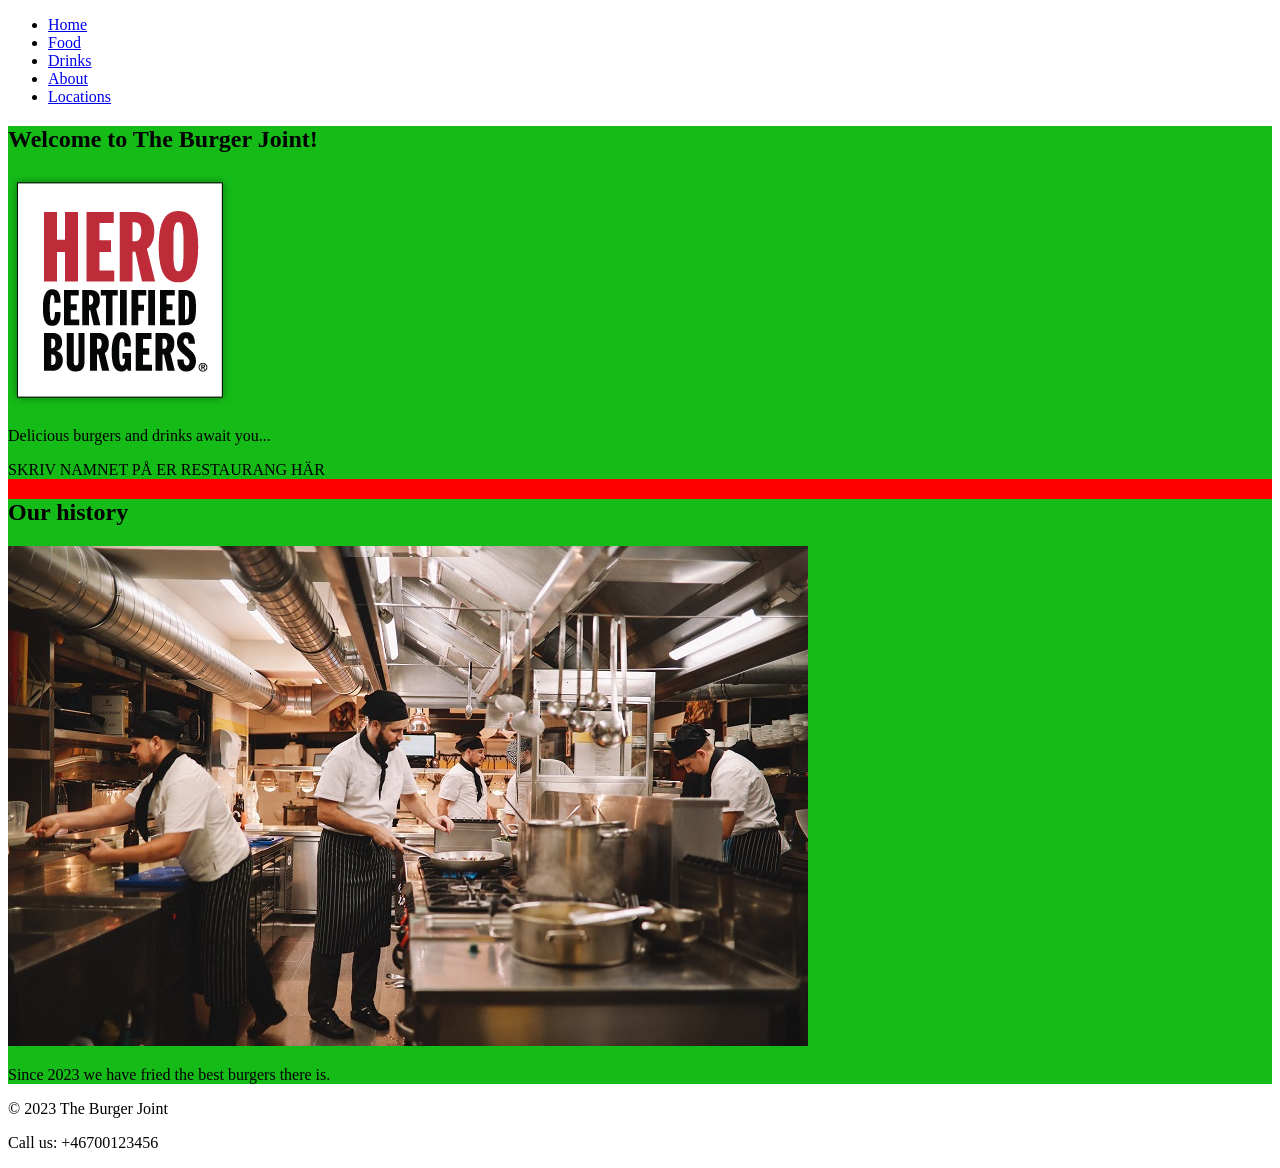
<file: index.html>
<!DOCTYPE html>
<html lang="en">

<head>
  <meta charset="UTF-8" />
  <title>The Burger Joint - Start</title>
  <link rel="stylesheet" href="styles.css" />
</head>

<body>
  <header>
    <nav>
      <ul>
        <li><a href="index.html">Home</a></li>
        <li><a href="food.html">Food</a></li>
        <li><a href="drinks.html">Drinks</a></li>
        <li><a href="about.html">About</a></li>
        <li><a href="locations.html">Locations</a></li>
      </ul>
    </nav>
  </header>

  <main>
    <section>
      <h2>Welcome to The Burger Joint!</h2>
      <img src="hero-burger.png" alt="Delicious burger with fries" >
      <p>Delicious burgers and drinks await you...</p>
      <p>SKRIV NAMNET PÅ ER RESTAURANG HÄR</p>
    </section>

    <section>
      <h2>Our history</h2>
      <img src="restaurant-kitchen.jpg" alt="Restaurant kitchen" >
      <p>Since 2023 we have fried the best burgers there is.</p>
    </section>
  </main>

  <footer>
    <p>&copy; 2023 The Burger Joint</p>
    <p>Call us: +46700123456</p>
  </footer>
</body>

</html>
</file>
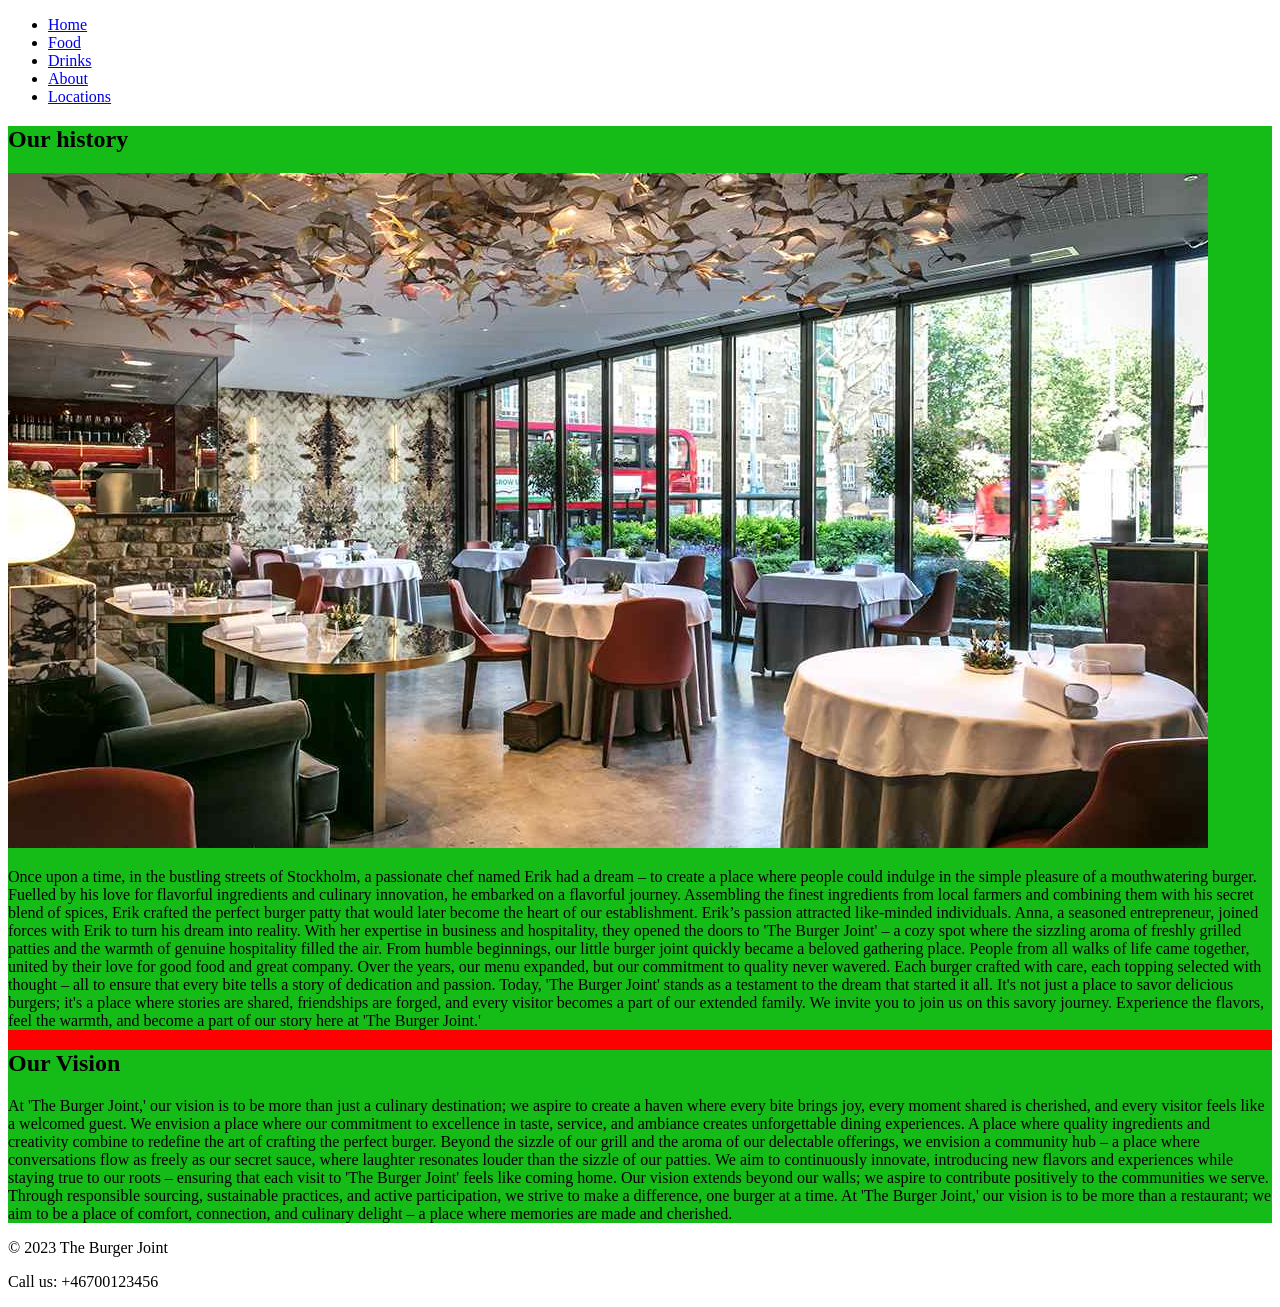
<file: about.html>
<!DOCTYPE html>
<html lang="en">
  <head>
    <meta charset="UTF-8" />
    <title>The Burger Joint - About</title>
    <link rel="stylesheet" href="styles.css" />
  </head>

  <body>
    <header>
      <nav>
        <ul>
          <li><a href="index.html">Home</a></li>
          <li><a href="food.html">Food</a></li>
          <li><a href="drinks.html">Drinks</a></li>
          <li><a href="about.html">About</a></li>
          <li><a href="locations.html">Locations</a></li>
        </ul>
      </nav>
    </header>

    <main>
      <section>
        <h2>Our history</h2>
        <img src="restaurant-story.jpg" alt="The story of our restaurant" >
        <p>
          Once upon a time, in the bustling streets of Stockholm, a passionate
          chef named Erik had a dream – to create a place where people could
          indulge in the simple pleasure of a mouthwatering burger. Fuelled by
          his love for flavorful ingredients and culinary innovation, he
          embarked on a flavorful journey. Assembling the finest ingredients
          from local farmers and combining them with his secret blend of spices,
          Erik crafted the perfect burger patty that would later become the
          heart of our establishment. Erik’s passion attracted like-minded
          individuals. Anna, a seasoned entrepreneur, joined forces with Erik to
          turn his dream into reality. With her expertise in business and
          hospitality, they opened the doors to 'The Burger Joint' – a cozy spot
          where the sizzling aroma of freshly grilled patties and the warmth of
          genuine hospitality filled the air. From humble beginnings, our little
          burger joint quickly became a beloved gathering place. People from all
          walks of life came together, united by their love for good food and
          great company. Over the years, our menu expanded, but our commitment
          to quality never wavered. Each burger crafted with care, each topping
          selected with thought – all to ensure that every bite tells a story of
          dedication and passion. Today, 'The Burger Joint' stands as a
          testament to the dream that started it all. It's not just a place to
          savor delicious burgers; it's a place where stories are shared,
          friendships are forged, and every visitor becomes a part of our
          extended family. We invite you to join us on this savory journey.
          Experience the flavors, feel the warmth, and become a part of our
          story here at 'The Burger Joint.'
        </p>
      </section>

      <section>
        <h2>Our Vision</h2>
        <p>
          At 'The Burger Joint,' our vision is to be more than just a culinary
          destination; we aspire to create a haven where every bite brings joy,
          every moment shared is cherished, and every visitor feels like a
          welcomed guest. We envision a place where our commitment to excellence
          in taste, service, and ambiance creates unforgettable dining
          experiences. A place where quality ingredients and creativity combine
          to redefine the art of crafting the perfect burger. Beyond the sizzle
          of our grill and the aroma of our delectable offerings, we envision a
          community hub – a place where conversations flow as freely as our
          secret sauce, where laughter resonates louder than the sizzle of our
          patties. We aim to continuously innovate, introducing new flavors and
          experiences while staying true to our roots – ensuring that each visit
          to 'The Burger Joint' feels like coming home. Our vision extends
          beyond our walls; we aspire to contribute positively to the
          communities we serve. Through responsible sourcing, sustainable
          practices, and active participation, we strive to make a difference,
          one burger at a time. At 'The Burger Joint,' our vision is to be more
          than a restaurant; we aim to be a place of comfort, connection, and
          culinary delight – a place where memories are made and cherished.
        </p>
      </section>
    </main>

    <footer>
      <p>&copy; 2023 The Burger Joint</p>
      <p>Call us: +46700123456</p>
    </footer>
  </body>
</html>
</file>
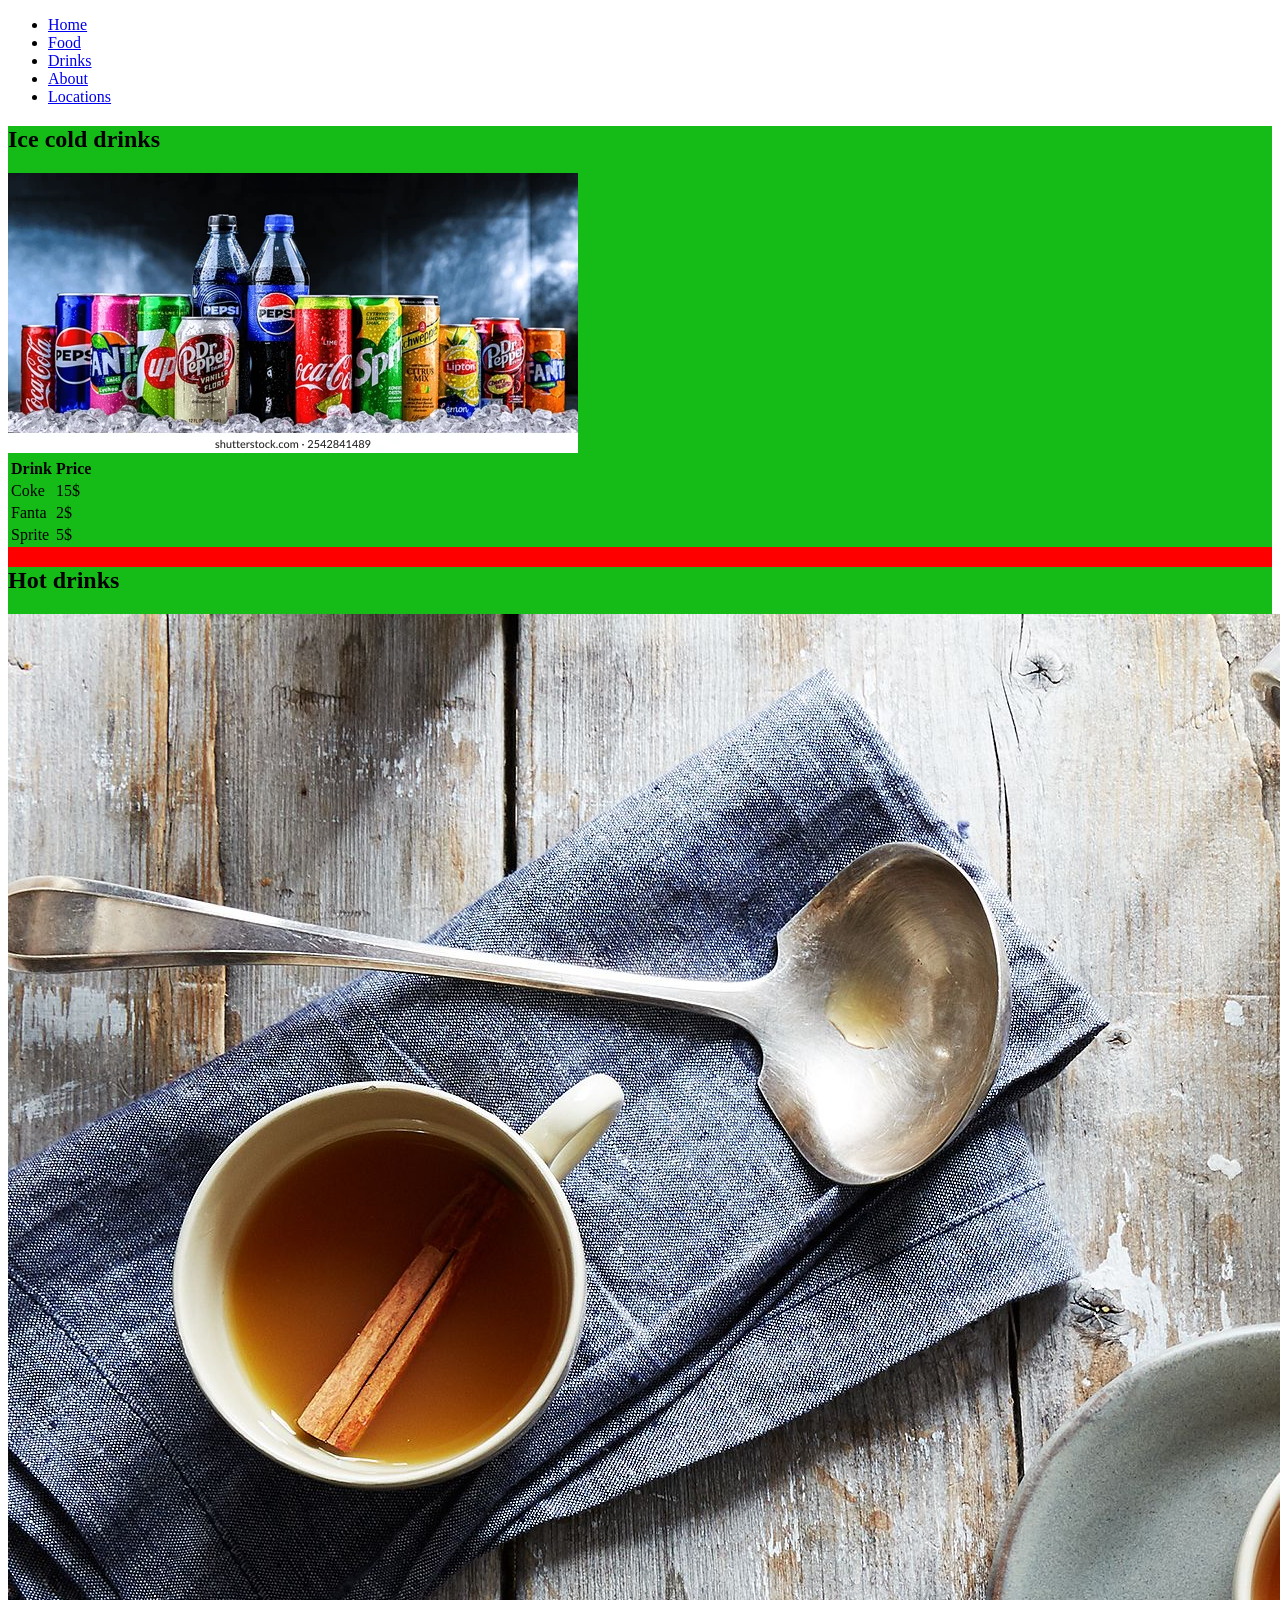
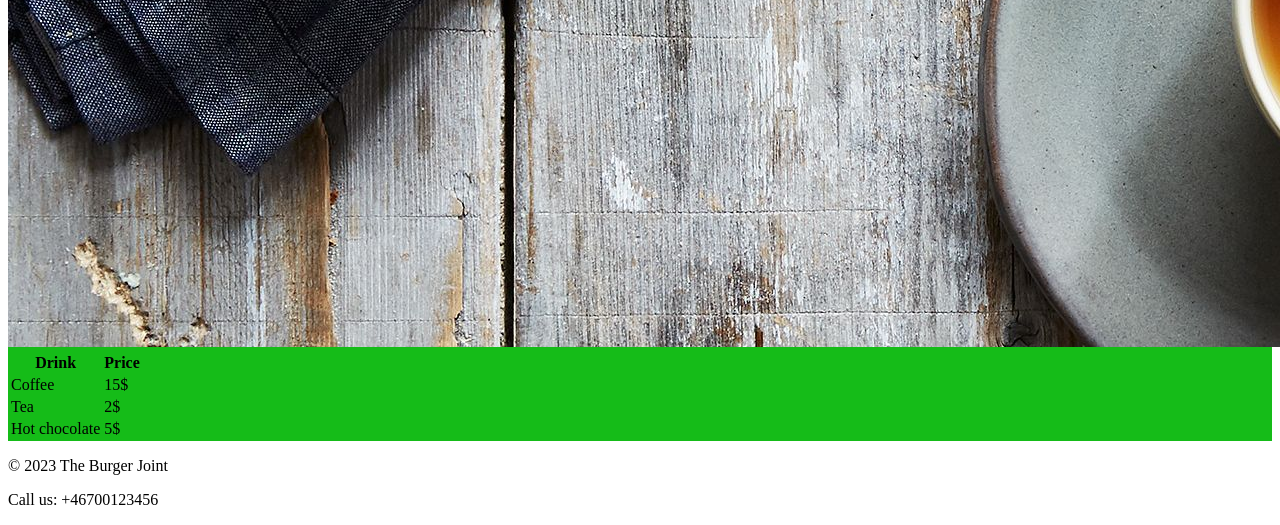
<file: drinks.html>
<!DOCTYPE html>
<html lang="en">
  <head>
    <meta charset="UTF-8" />
    <title>The Burger Joint - Drinks</title>
    <link rel="stylesheet" href="styles.css" />
  </head>

  <body>
    <header>
      <nav>
        <ul>
          <li><a href="index.html">Home</a></li>
          <li><a href="food.html">Food</a></li>
          <li><a href="drinks.html">Drinks</a></li>
          <li><a href="about.html">About</a></li>
          <li><a href="locations.html">Locations</a></li>
        </ul>
      </nav>
    </header>

    <main>
      <section>
        <h1>Ice cold drinks</h1>
        <img src="cold-drinks.webp" alt="Ice cold drinks">
        <table>
          <thead>
            <tr>
              <th>Drink</th>
              <th>Price</th>
            </tr>
          </thead>
          <tbody>
            <tr>
              <td>Coke</td>
              <td>15$</td>
            </tr>
            <tr>
              <td>Fanta</td>
              <td>2$</td>
            </tr>
            <tr>
              <td>Sprite</td>
              <td>5$</td>
            </tr>
          </tbody>
        </table>
      </section>
      <section>
        <h1>Hot drinks</h1>
        <img src="hot-drinks.jpg" alt="Hot drinks">
        <table>
          <thead>
            <tr>
              <th>Drink</th>
              <th>Price</th>
            </tr>
          </thead>
          <tbody>
            <tr>
              <td>Coffee</td>
              <td>15$</td>
            </tr>
            <tr>
              <td>Tea</td>
              <td>2$</td>
            </tr>
            <tr>
              <td>Hot chocolate</td>
              <td>5$</td>
            </tr>
          </tbody>
        </table>
      </section>
    </main>

    <footer>
      <p>&copy; 2023 The Burger Joint</p>
      <p>Call us: +46700123456</p>
    </footer>
  </body>
</html>
</file>
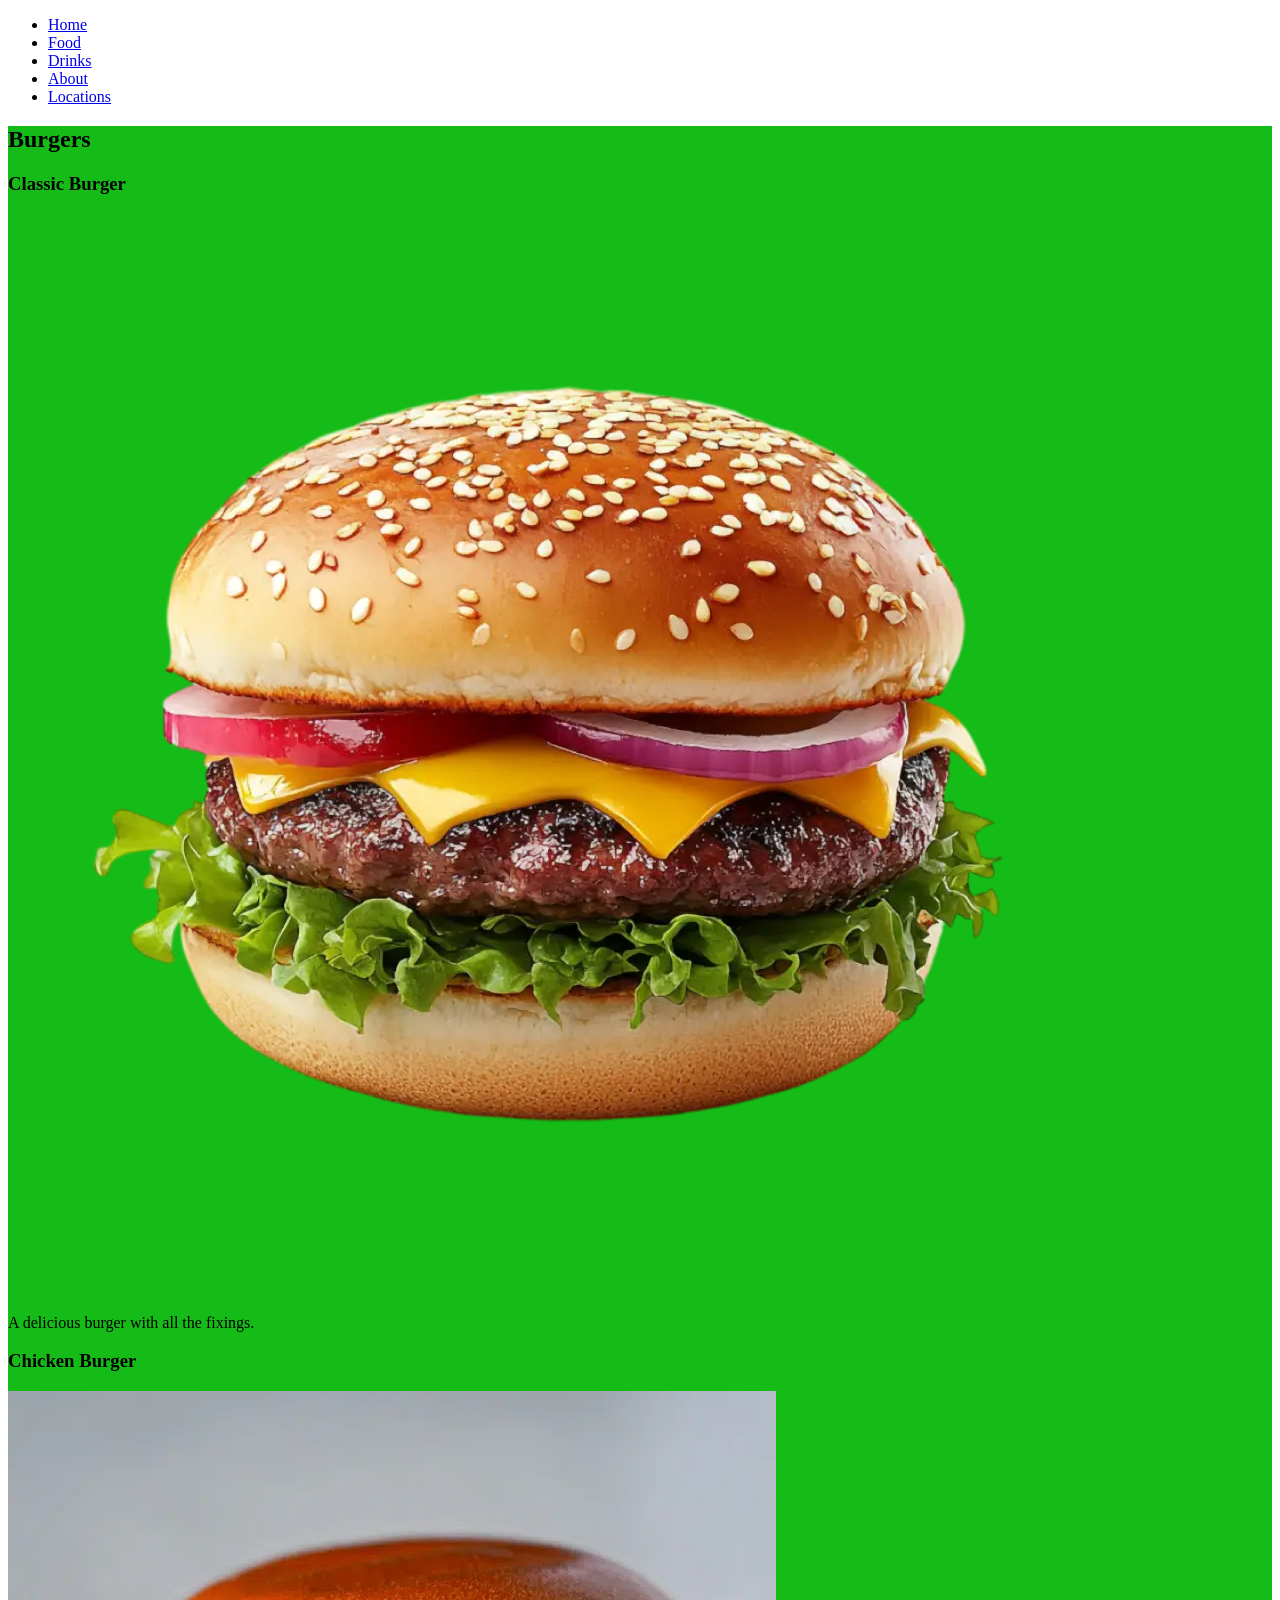
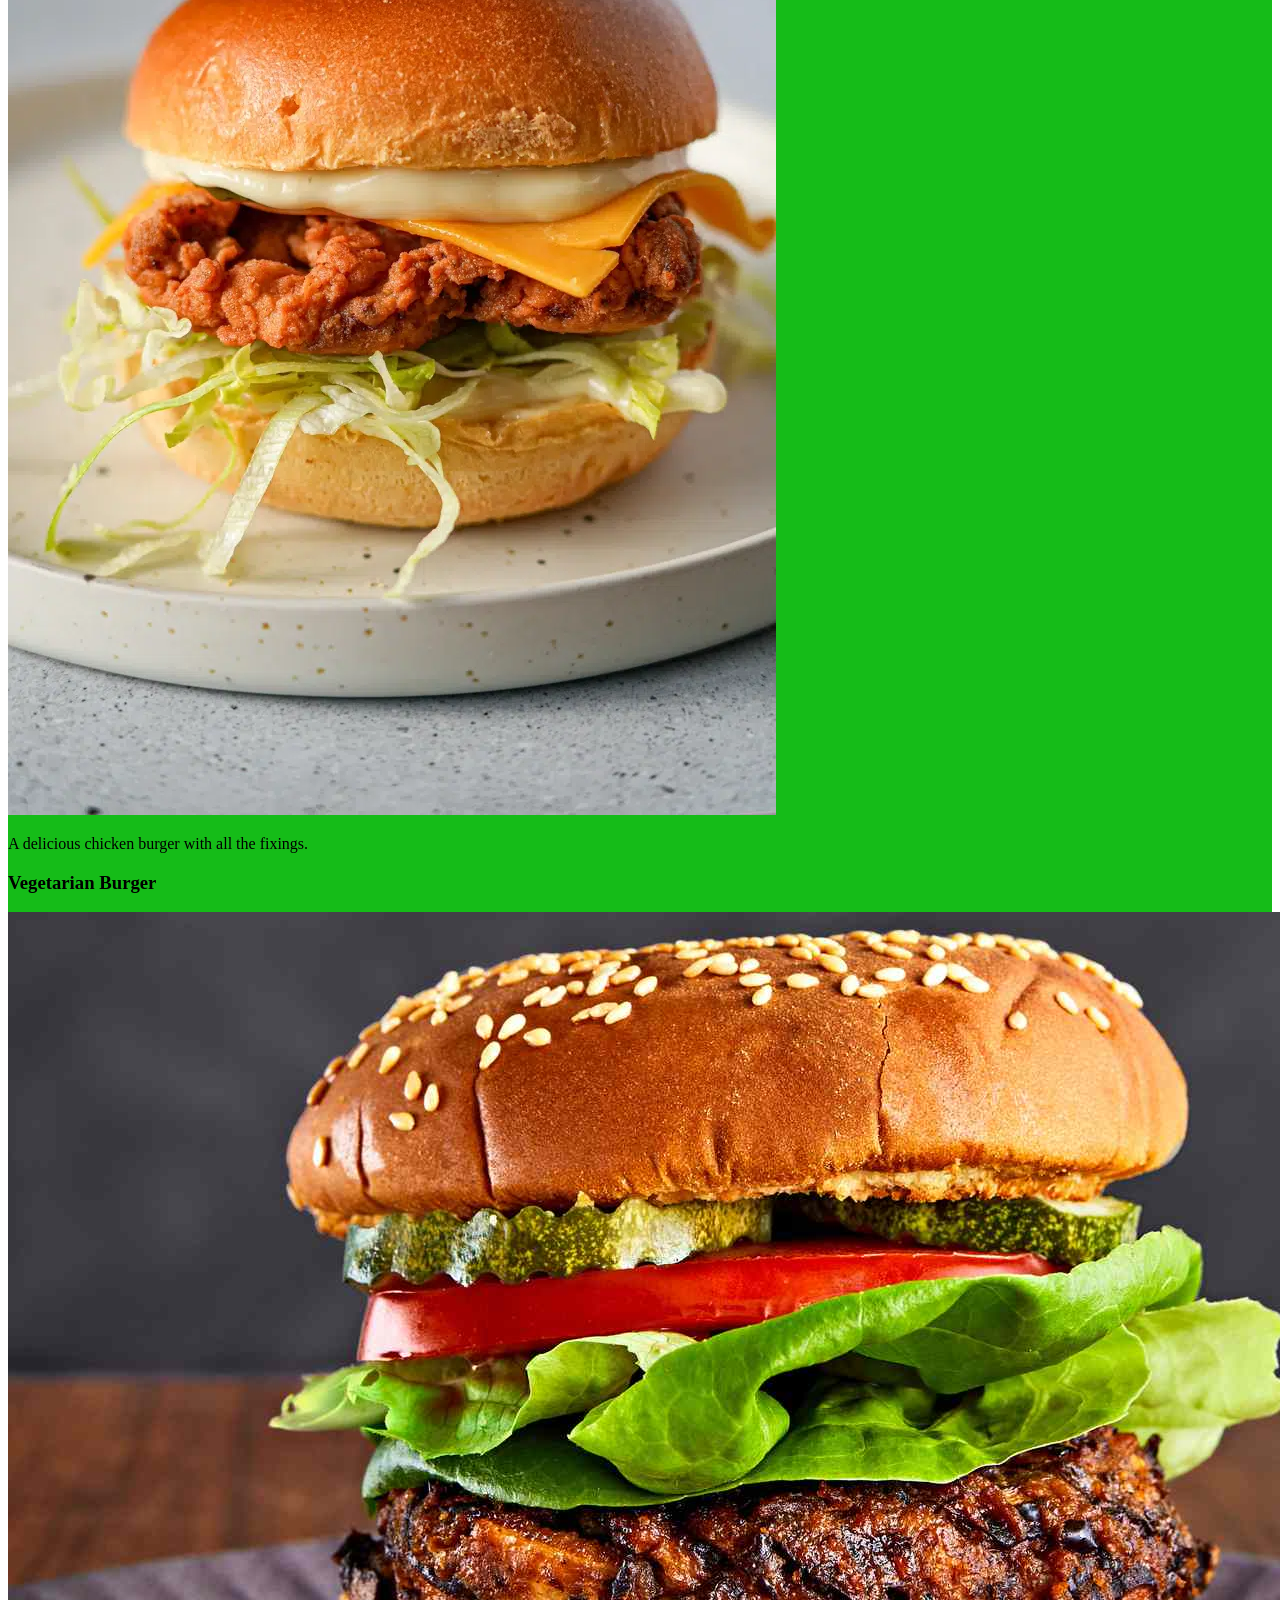
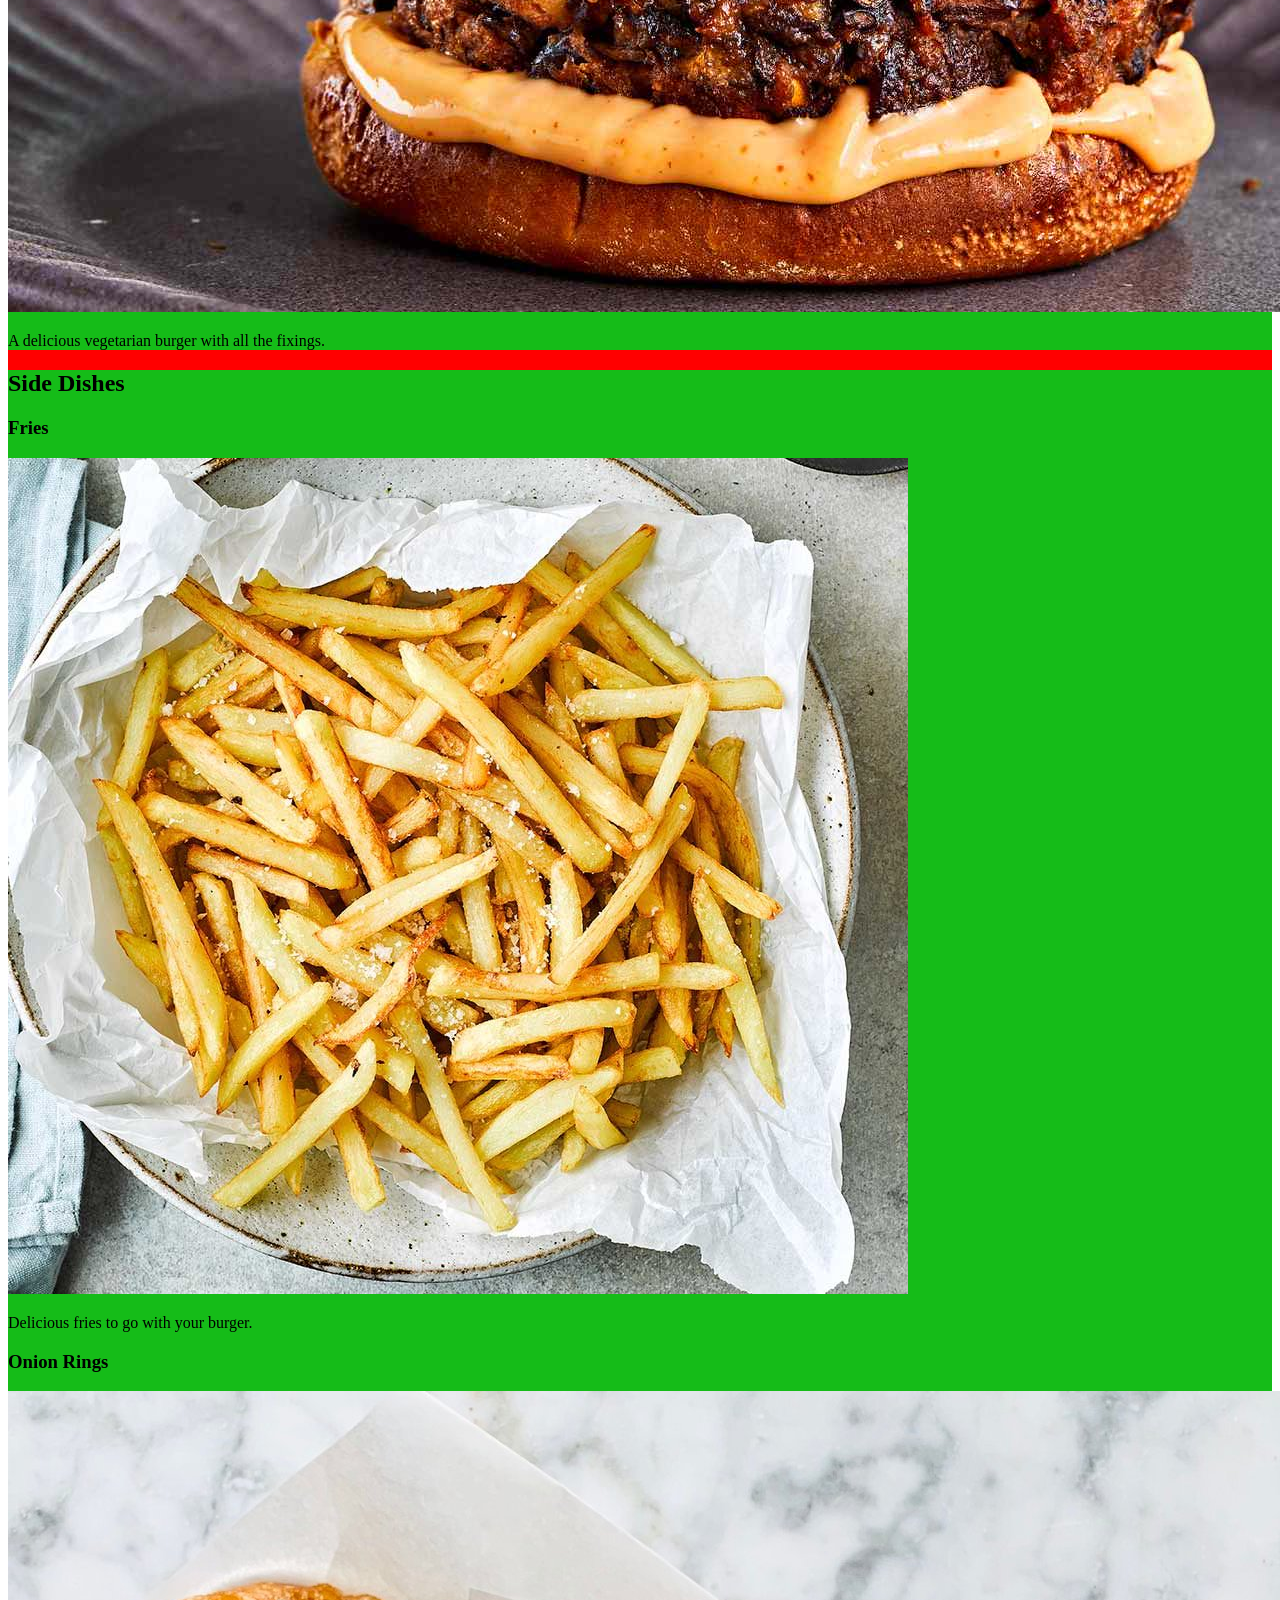
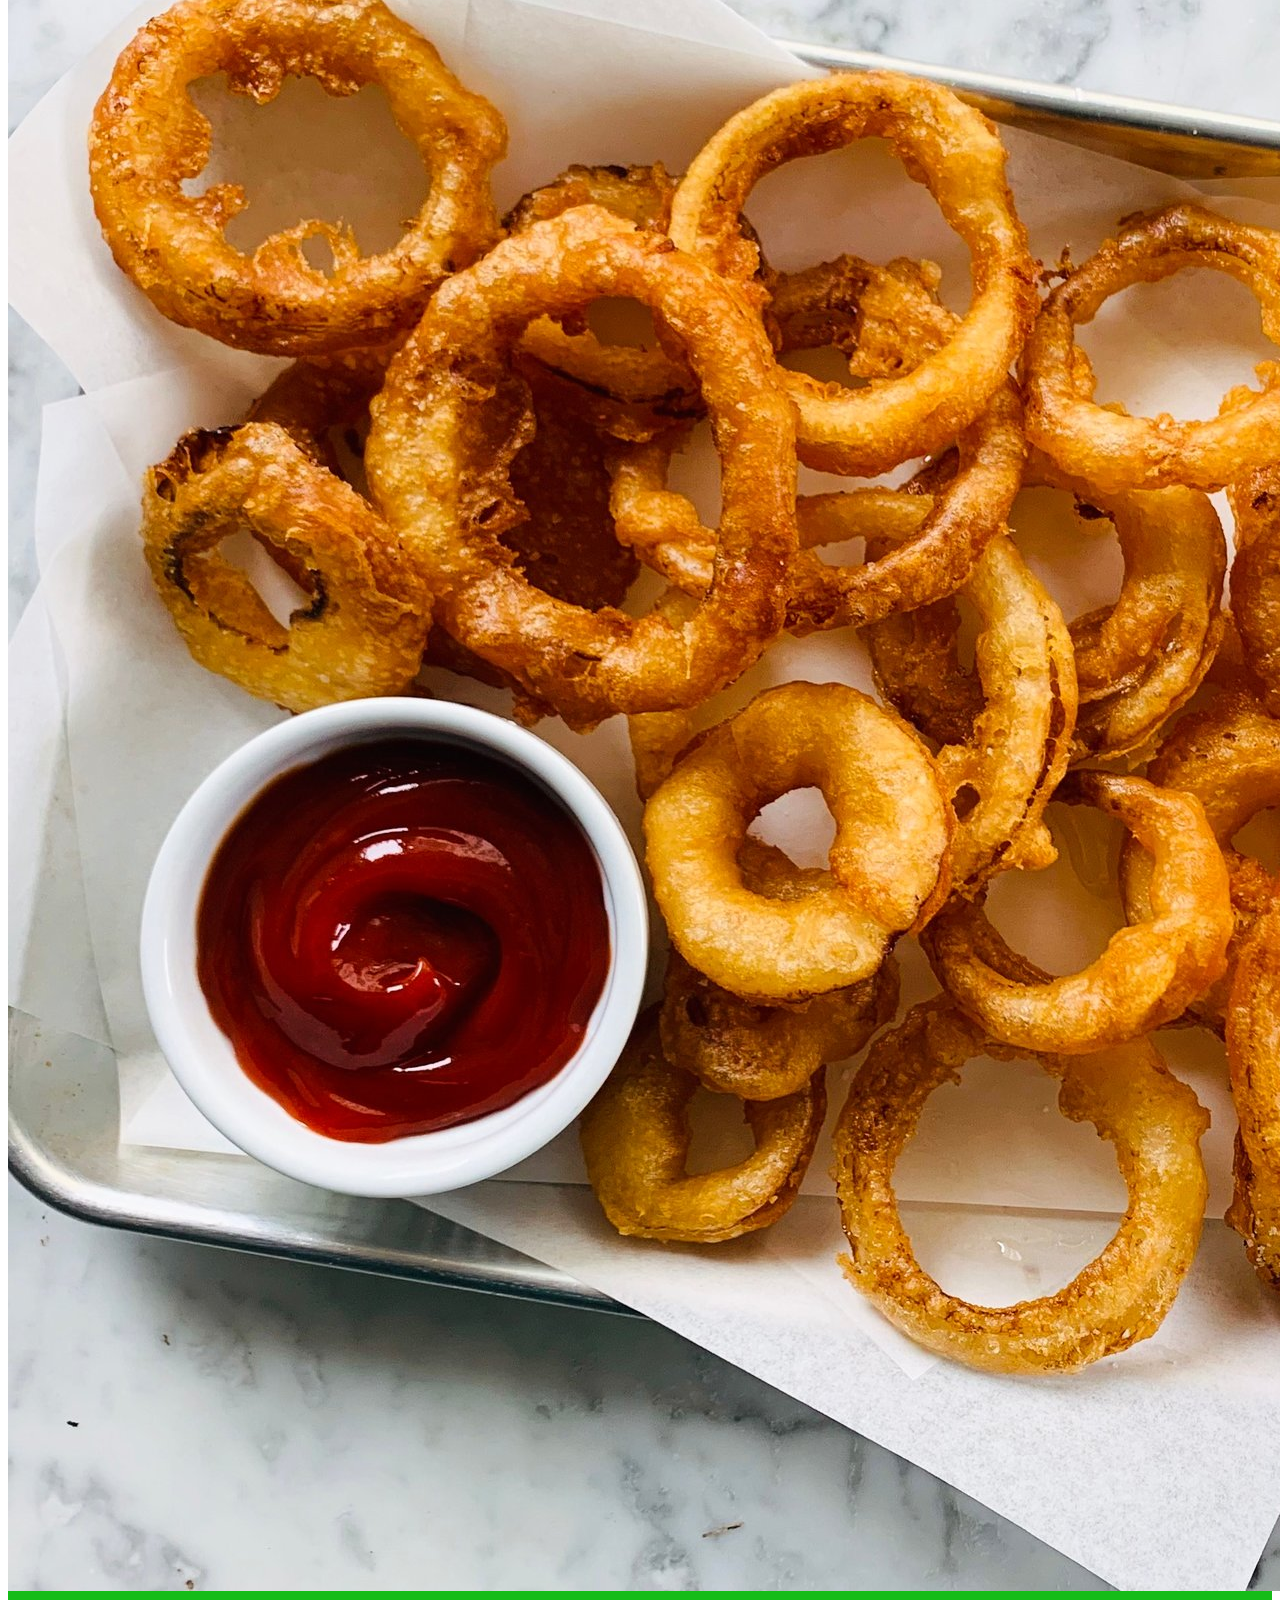
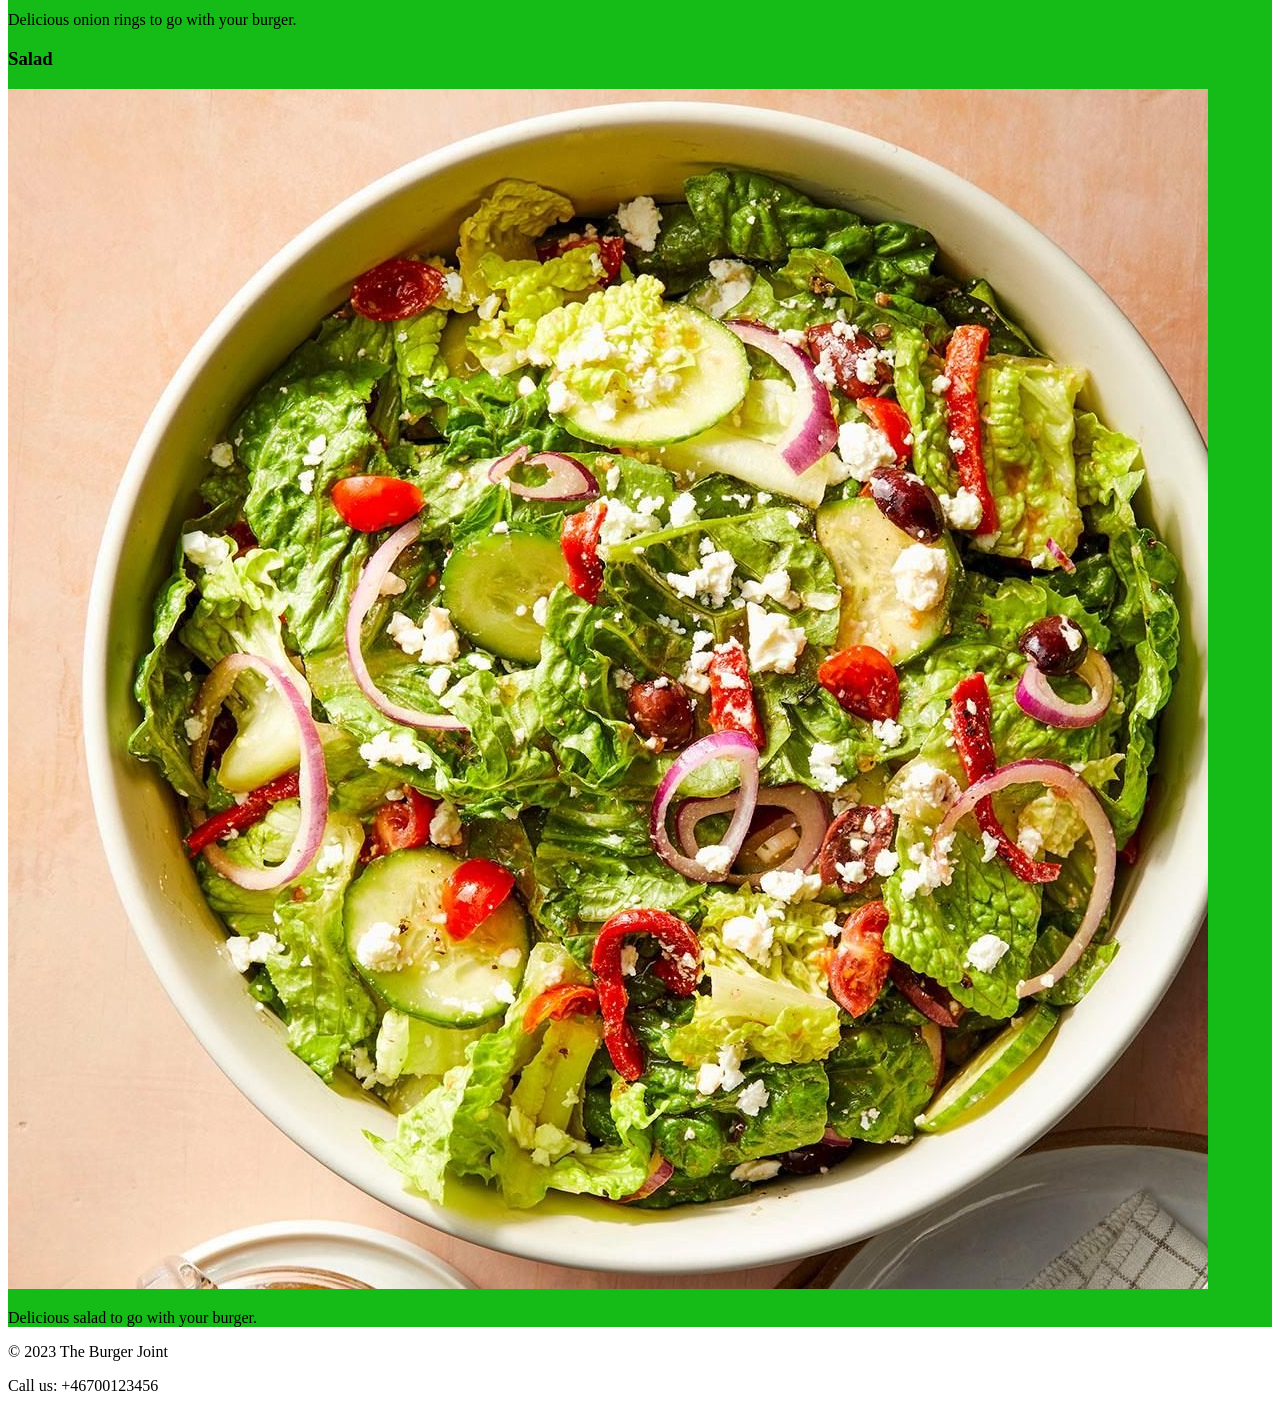
<file: food.html>
<!DOCTYPE html>
<html lang="en">

<head>
  <meta charset="UTF-8" />
  <title>The Burger Joint - Food</title>
  <link rel="stylesheet" href="styles.css" />
</head>

<body>
  <header>
    <nav>
      <ul>
        <li><a href="index.html">Home</a></li>
        <li><a href="food.html">Food</a></li>
        <li><a href="drinks.html">Drinks</a></li>
        <li><a href="about.html">About</a></li>
        <li><a href="locations.html">Locations</a></li>
      </ul>
    </nav>
  </header>

  <main>

    <section>
      <h2>Burgers</h2>

      <div>
        <h3>Classic Burger</h3>
        <img src="classic-burger.webp" alt="Classic burger">
        <p>A delicious burger with all the fixings.</p>
      </div>
      <div>
        <h3>Chicken Burger</h3>
        <img src="chicken-burger.webp" alt="Chicken burger">
        <p>A delicious chicken burger with all the fixings.</p>
      </div>
      <div>
        <h3>Vegetarian Burger</h3>
        <img src="vegetarian-burger.jpg" alt="Vegetarian burger">
        <p>A delicious vegetarian burger with all the fixings.</p>
      </div>
    </section>

    <section>
      <h2>Side Dishes</h2>

      <div>
        <h3>Fries</h3>
        <img src="fries.jpg" alt="French fries">
        <p>Delicious fries to go with your burger.</p>
      </div>
      <div>
        <h3>Onion Rings</h3>
        <img src="onion-rings.jpg" alt="Onion rings">
        <p>Delicious onion rings to go with your burger.</p>
      </div>
      <div>
        <h3>Salad</h3>
        <img src="salad.jpg" alt="Fresh salad">
        <p>Delicious salad to go with your burger.</p>
      </div>
    </section>
  </main>

  <footer>
    <p>&copy; 2023 The Burger Joint</p>
    <p>Call us: +46700123456</p>
  </footer>
</body>

</html>
</file>
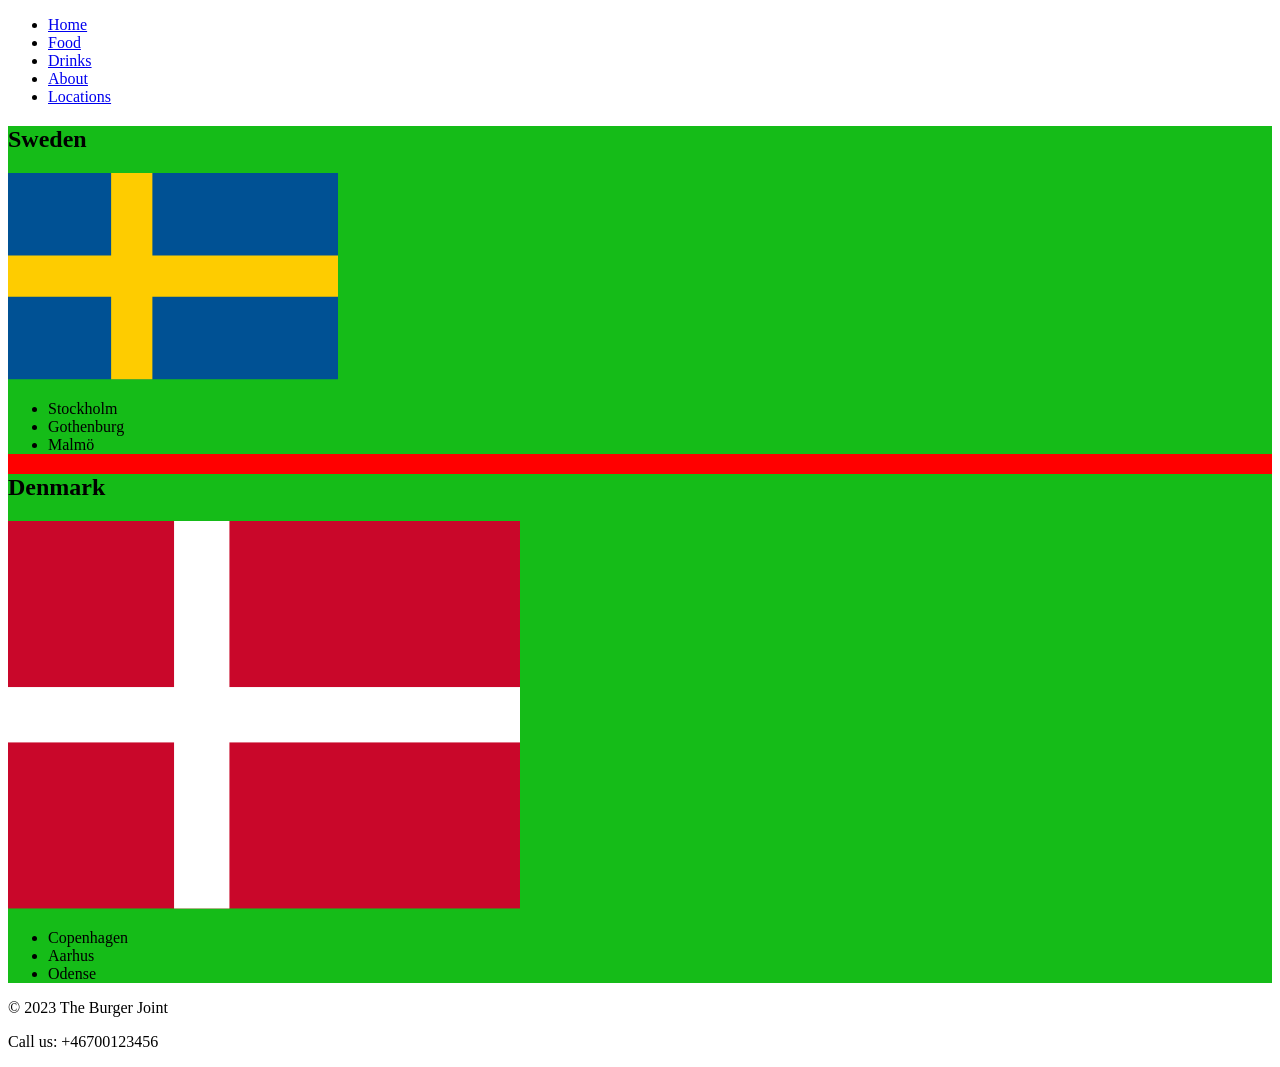
<file: locations.html>
<!DOCTYPE html>
<html lang="en">
  <head>
    <meta charset="UTF-8" />
    <title>The Burger Joint - Locations</title>
    <link rel="stylesheet" href="styles.css" />
  </head>

  <body>
    <header>
      <nav>
        <ul>
          <li><a href="index.html">Home</a></li>
          <li><a href="food.html">Food</a></li>
          <li><a href="drinks.html">Drinks</a></li>
          <li><a href="about.html">About</a></li>
          <li><a href="locations.html">Locations</a></li>
        </ul>
      </nav>
    </header>

    <main>
      <section>
        <h2>Sweden</h2>
        <img src="sweden.png" alt="Our locations in Sweden">
        <ul>
          <li>Stockholm</li>
          <li>Gothenburg</li>
          <li>Malmö</li>
        </ul>
      </section>

      <section>
        <h2>Denmark</h2>
        <img src="denmark.png" alt="Our locations in Denmark">
        <ul>
          <li>Copenhagen</li>
          <li>Aarhus</li>
          <li>Odense</li>
        </ul>
      </section>
    </main>

    <footer>
      <p>&copy; 2023 The Burger Joint</p>
      <p>Call us: +46700123456</p>
    </footer>
  </body>
</html>
</file>
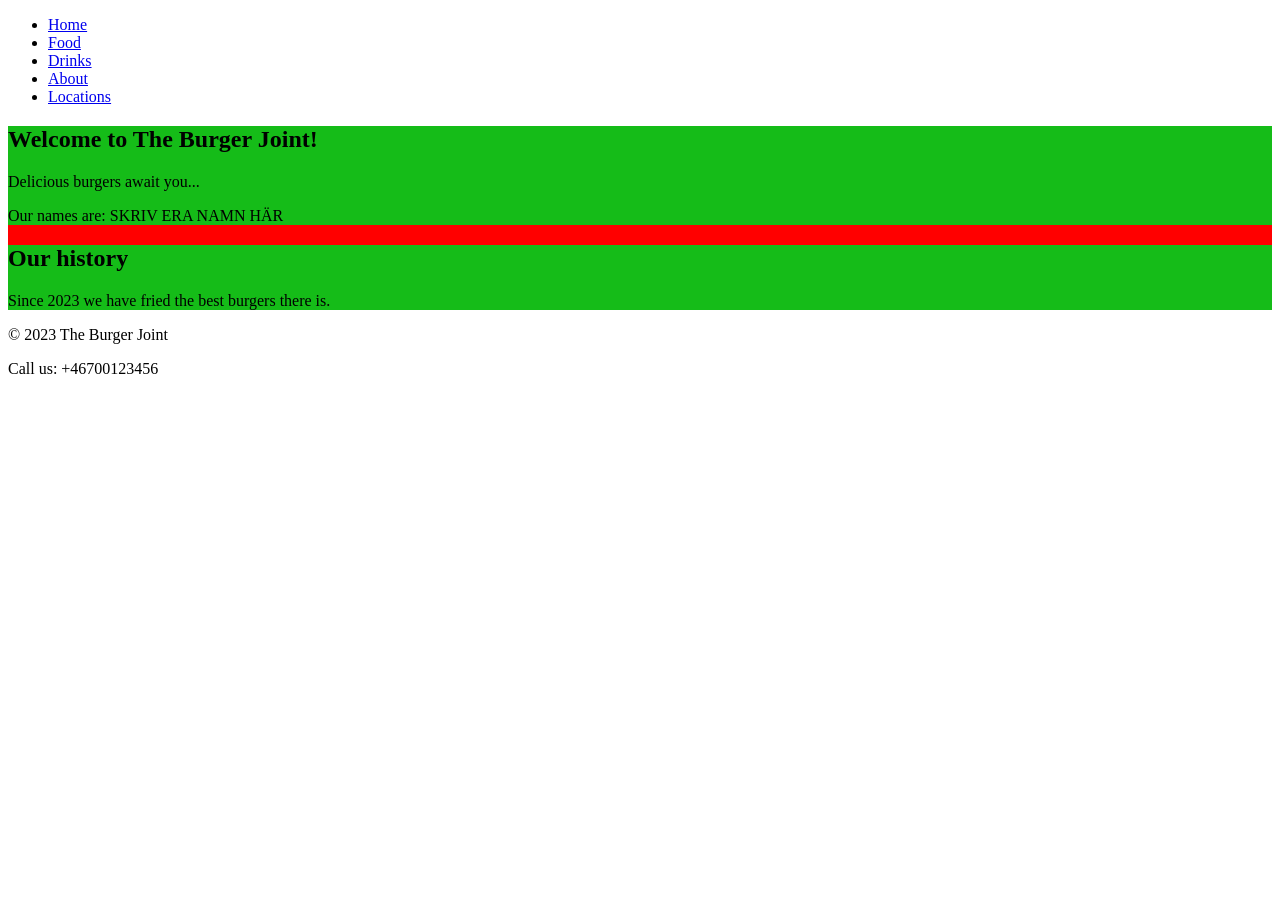
<file: start.html>
<!DOCTYPE html>
<html lang="en">
  <head>
    <meta charset="UTF-8" />
    <title>The Burger Joint - Start</title>
    <link rel="stylesheet" href="styles.css" />
  </head>

  <body>
    <header>
      <nav>
        <ul>
          <li><a href="start.html">Home</a></li>
          <li><a href="food.html">Food</a></li>
          <li><a href="drinks.html">Drinks</a></li>
          <li><a href="about.html">About</a></li>
          <li><a href="locations.html">Locations</a></li>
        </ul>
      </nav>
    </header>

    <main>
      <section>
        <h1>Welcome to The Burger Joint!</h1>
        <p>Delicious burgers await you...</p>
        <p>Our names are: SKRIV ERA NAMN HÄR</p>
      </section>

      <section>
        <h1>Our history</h1>
        <p>Since 2023 we have fried the best burgers there is.</p>
      </section>
    </main>

    <footer>
      <p>&copy; 2023 The Burger Joint</p>
      <p>Call us: +46700123456</p>
    </footer>
  </body>
</html>
</file>
<file: styles.css>
:root{
    --main-color: rgb(255,0,0);
    --secondary-color: rgb(21, 188, 24);
}

main{
    background-color: var(--main-color);
}

section{
    background-color: var(--secondary-color);
}
</file>
